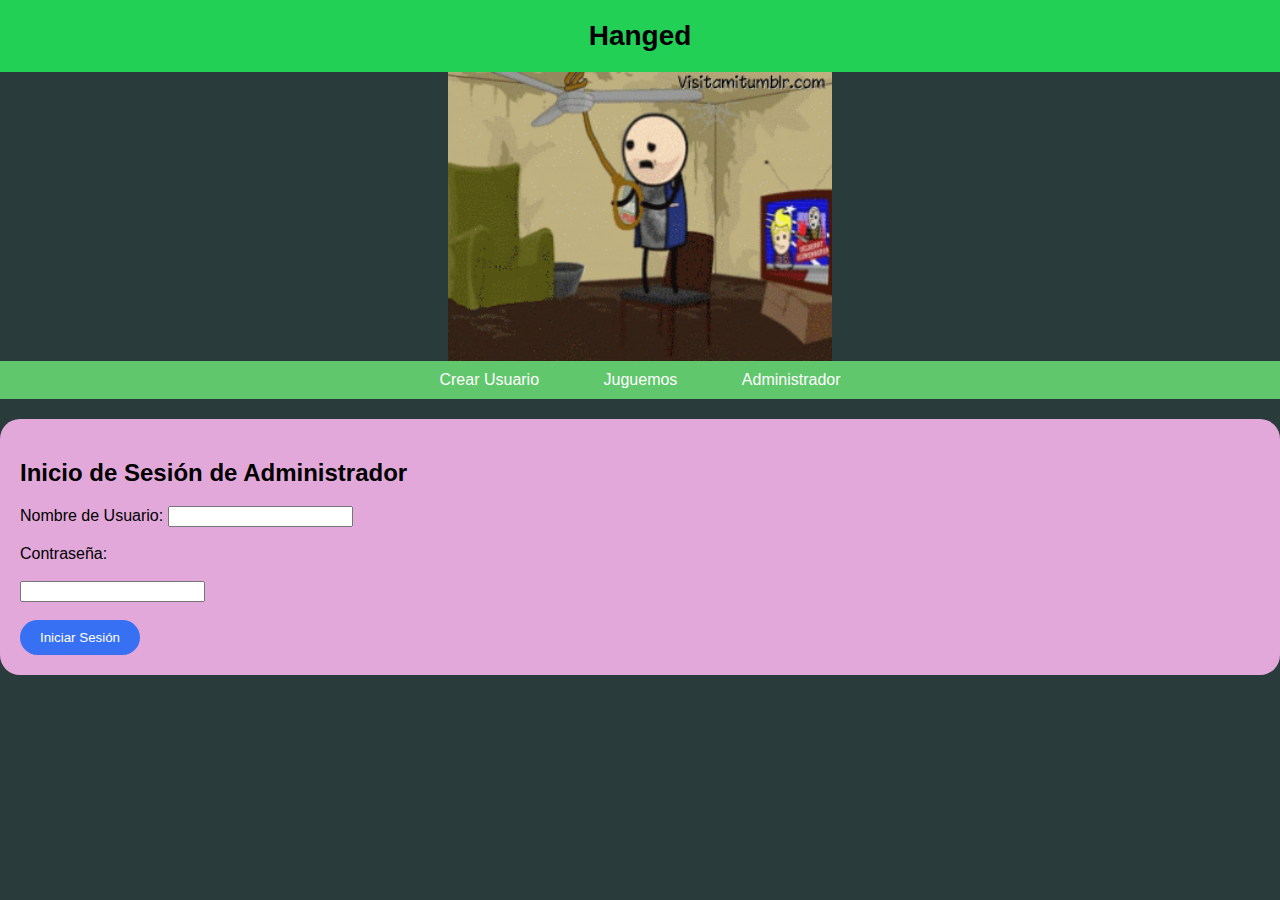
<file: index.html>
<!DOCTYPE html>
<html lang="es">
<head>
    <meta charset="UTF-8">
    <meta name="viewport" content="width=device-width, initial-scale=1.0">
    <title>Ahorcado</title>
    <link rel="stylesheet" href="./frontend/css/style.css"> 

    <script src="https://code.jquery.com/jquery-3.6.0.min.js"></script> <!-- Incluye jQuery -->
    <script>
        $(document).ready(function(){
            $('#crearUsuarioForm').hide();
            $('#eliminarUsuarioForm').hide(); // Oculta el formulario de eliminar al cargar la página
            $('#jugarForm').hide(); // Oculta el formulario de jugar al cargar la página

            $('#crearUsuarioLink').click(function(){
                $('#crearUsuarioForm').slideToggle();
                $('#eliminarUsuarioForm').hide(); // Oculta el formulario de eliminar si se muestra
                $('#jugarForm').hide(); // Oculta el formulario de jugar si se muestra
            });


            $('#jugarLink').click(function(){
                $('#jugarForm').slideToggle();
                $('#crearUsuarioForm').hide(); // Oculta el formulario de crear si se muestra
                $('#eliminarUsuarioForm').hide(); // Oculta el formulario de eliminar si se muestra

            });

            $('#adminLink').click(function(){
                $('#adminLoginForm').slideToggle();
                $('#crearUsuarioForm').hide(); // Oculta el formulario de crear si se muestra
                $('#eliminarUsuarioForm').hide(); // Oculta el formulario de eliminar si se muestra
                $('#jugarForm').hide(); // Oculta el formulario de jugar si se muestra
            });
        });
    </script>
</head>
<body>   

    <header>
        <h1> Hanged</h1>
    </header>

        
    <main class="imgPrincipal"> 
        <img src="./frontend/public/img/ahorcadoP.gif" alt="">
    </main>
    
    <nav>
        <ul>
            <li><a href="#" id="crearUsuarioLink">Crear Usuario</a></li>
            <li><a href="#" id="jugarLink">Juguemos</a></li> <!-- Cambia el href a # -->
            <li><a href="#" id="adminLink">Administrador</a></li> <!-- Nuevo enlace para el administrador -->
        </ul>
    </nav>
      
    </div>
    <div id="crearUsuarioForm">
        <h2>Crear Nuevo Usuario</h2>
        <form action="./backend/user/crear-usuario.php" method="post">
            <label for="name">Apodo:</label>
            <input type="text" id="name" name="name"><br><br>
            <label for="password">Contraseña:</label><br><br>
            <input type="password" id="password" name="password"><br><br>
            <input type="submit" value="crear">
        </form> 
    </div>
   
    <div id="jugarForm">
        <h2>Juguemos</h2>
        <form action="./backend/user/login-usuario.php" method="post">
            <label for="loginName">Nombre:</label>
            <input type="text" id="loginName" name="name"><br><br>
            <label for="loginPassword">Contraseña:</label><br><br>
            <input type="password" id="loginPassword" name="password"><br><br>
            <input type="submit" value="Jugar">

    </form>
    </div>

    <div id="adminLoginForm">
        <h2>Inicio de Sesión de Administrador</h2>
        <form action="./backend/user/admin-usuario.php" method="post">
            <label for="adminName">Nombre de Usuario:</label>
            <input type="text" id="adminName" name="adminName"><br><br>
            <label for="adminPassword">Contraseña:</label><br><br>
            <input type="password" id="adminPassword" name="adminPassword"><br><br>
            <input type="submit" value="Iniciar Sesión">
        </form>
    </div>


</body>
</html>
</file>
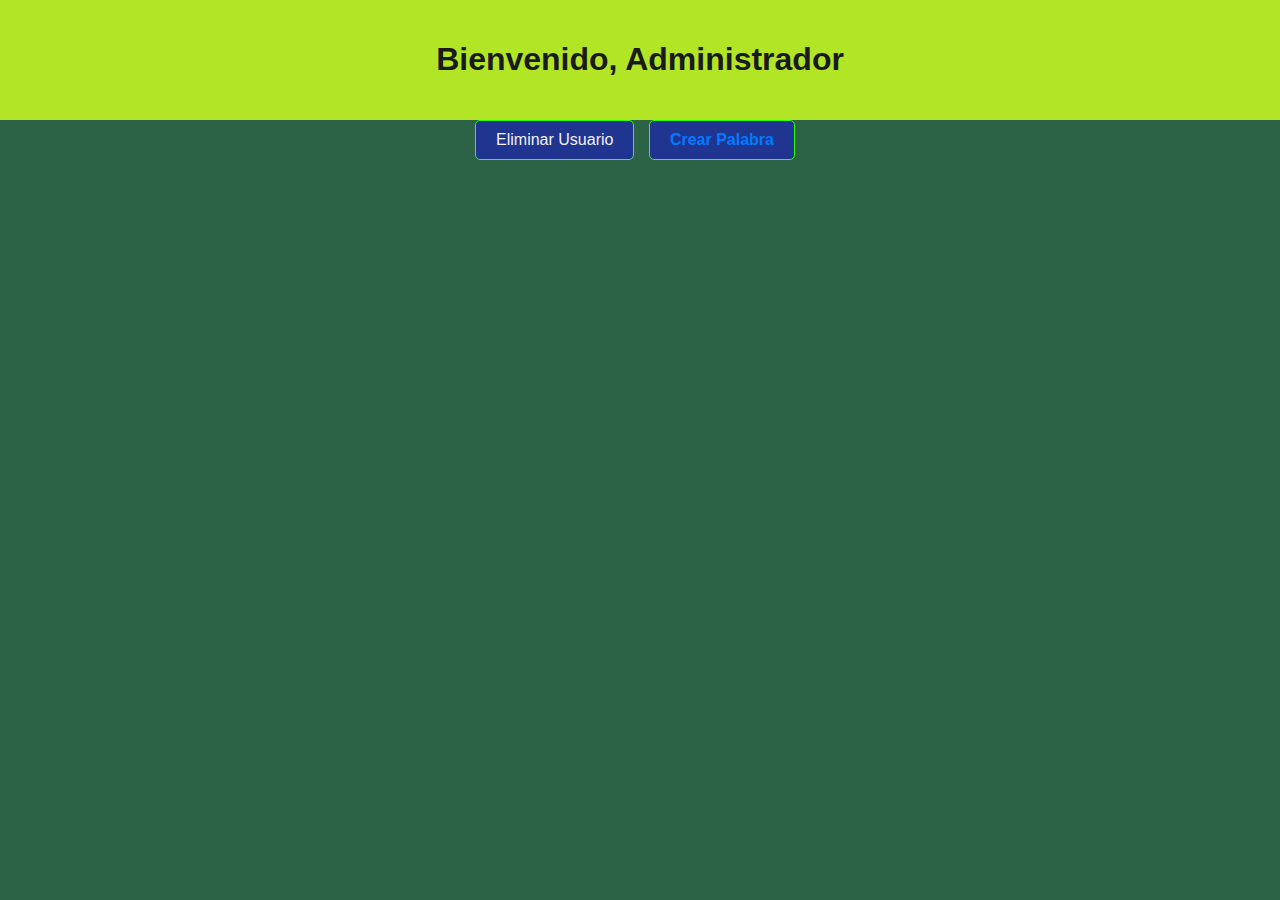
<file: frontend/html/administrador/admin.html>
<!DOCTYPE html>
<html lang="es">
<head>
    <meta charset="UTF-8">
    <meta name="viewport" content="width=device-width, initial-scale=1.0">
    <title>Administrar Palabras del Ahorcado</title>
    <link rel="stylesheet" href="../../css/admin.css">
</head>
<body>
    <header>
        <h1>Bienvenido, Administrador</h1>
    </header>
    <nav>
        <ul>
            <li>
                <a href="#" id="eliminarUsuarioLink">Eliminar Usuario</a>
                <div id="eliminarUsuarioForm">
                    <h2>Eliminar Usuario</h2>
                    <form action="../../../backend/user/eliminar-usuario.php" method="post">
                        <label for="nombreUsuarioEliminar">Nombre del Usuario a Eliminar:</label>
                        <input type="text" id="nombreUsuarioEliminar" name="name"><br><br>
                        <input type="submit" value="Eliminar Usuario">
                    </form>
                </div>
            </li>
            <li>
                <a href="#" id="crearPalabraLink" style="text-decoration: none; color: #007bff; font-weight: bold;">Crear Palabra</a>
                <div id="crearPalabraForm" style="display:none; margin-top: 20px;">
                    <h2 style="color: #007bff; margin-bottom: 15px;">Crear Palabra</h2>
                    <form action="../../../backend/pregunta/crear-pregunta.php" method="post">
                        <div style="margin-bottom: 10px;">
                            <label for="palabra" style="font-weight: bold; color: #555;">Palabra:</label><br>
                            <input type="text" id="palabra" name="palabra" style="width: 100%; padding: 5px; border-radius: 5px; border: 1px solid #ccc;">
                        </div>
                        <input type="submit" value="Crear" style="background-color: #007bff; color: #fff; padding: 8px 15px; border: none; border-radius: 5px; cursor: pointer;">
                    </form>
                </div>
            </li>
        </ul>
    </nav>
    <script src="https://code.jquery.com/jquery-3.6.0.min.js"></script>
    <script>
        $(document).ready(function(){
            $('#eliminarUsuarioForm').hide();
            $('#crearPalabraForm').hide();

            $('#eliminarUsuarioLink').click(function(){
                $('#eliminarUsuarioForm').slideToggle();
                $('#crearPalabraForm').hide(); // Oculta el formulario de crear palabra si se muestra
            });

            $('#crearPalabraLink').click(function(){
                $('#crearPalabraForm').slideToggle();
                $('#eliminarUsuarioForm').hide(); // Oculta el formulario de eliminar usuario si se muestra
            });
        });
    </script>
</body>
</html>
</file>
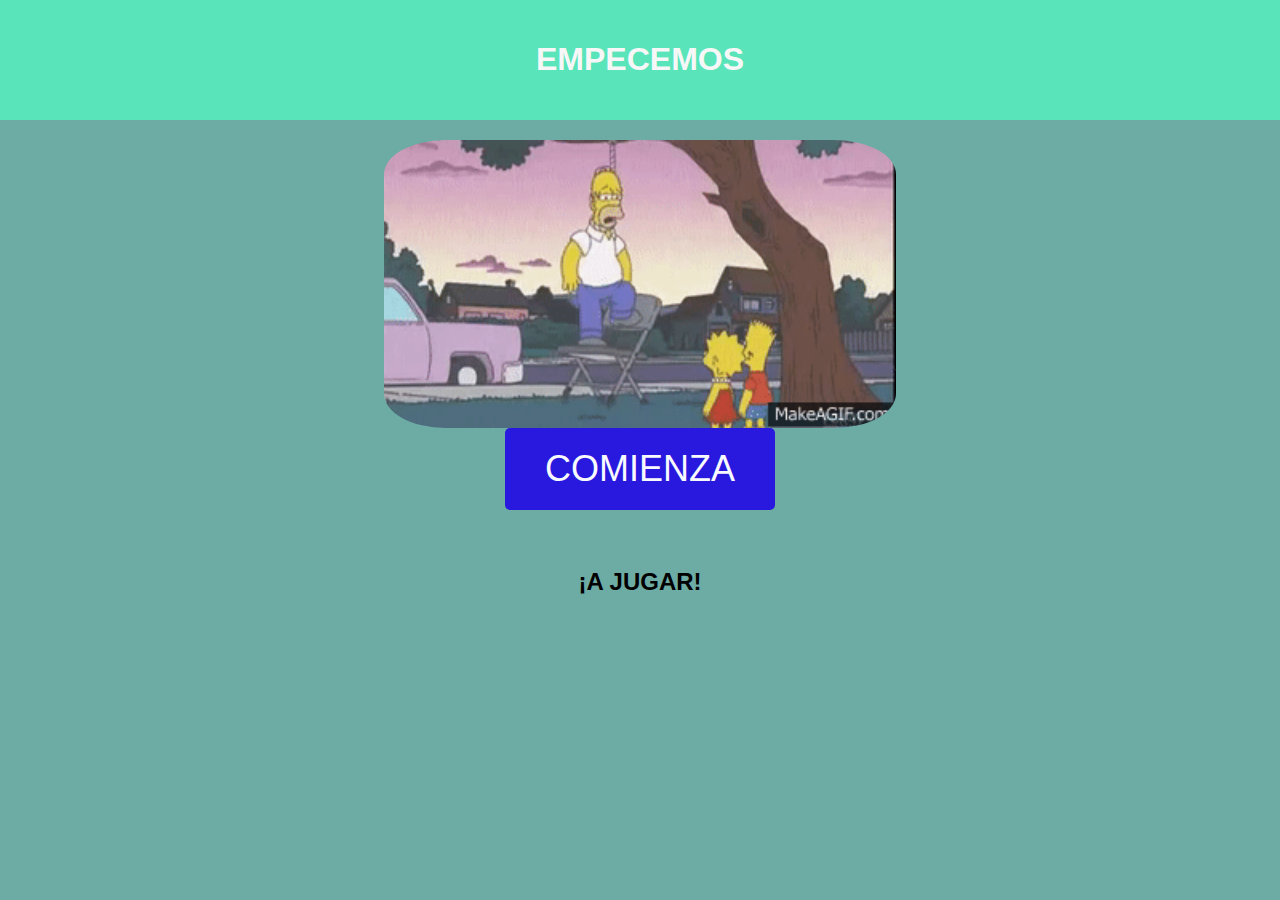
<file: frontend/html/juego/juego.html>
<!DOCTYPE html>
<html lang="es">
<head>
    <meta charset="UTF-8">
    <meta name="viewport" content="width=device-width, initial-scale=1.0">
    <title>Juego</title>
    <link rel="stylesheet" href="../../css/juego.css">
</head>
<body>
    <header>
        <h1>EMPECEMOS</h1>
    </header>
    <div class="ImgJuego"> 
        <img src="../../public/img/ahorcado.gif" alt="">
    </div>

    <nav>
        <ul>
            <li><a href="../../../backend/pregunta/mostrar-pregunta.php" id="jugar">COMIENZA</a></li>
        </ul>
    </nav>
    <main>
        <!-- Contenido del juego aquí -->
        <h2>¡A JUGAR!</h2>
    </main>
    
</body>
</html>
</file>
<file: frontend/css/style.css>
body {
    font-family: Georgia, sans-serif;    
    margin: 0;
    padding: 0;
    background-color: #2a3b3b; 
}

header {
    background-color: #21d055; 
    color: #fff;
    text-align: center;
    padding: 20px 0; 
}

h1 {
    margin: 0;
    padding: 0;
    font-size: 28px; 
    color: #050008; 
}

nav {
    background-color: #60c76c; 
    padding: 10px 0;
    text-align: center;
}

ul {
    list-style-type: none;
    padding: 0;
    margin: 0;
}

li {
    display: inline-block; 
    margin: 0 10px; 
}

a {
    color: #fff; 
    text-decoration: none;
    padding: 10px 20px;
    border-radius: 20px;
    transition: background-color 0.3s;
}

a:hover {
    background-color: #fff; 
    color: #6a0dad; 
}

.imgPrincipal img {
    display: block;
    margin: 0 auto;
    width: 30%;
}

#crearUsuarioForm {
    background-color: #60cadc;
    padding: 20px;
    border-radius: 20px;
    margin: 20px 0;
}


#eliminarUsuarioForm{
    background-color: #eab3b3;
    padding: 20px;
    border-radius: 20px;
    margin: 20px 0;
}

#jugarForm{
    background-color: #d0eb64;
    padding: 20px;
    border-radius: 20px;
    margin: 20px ;
}

#adminLoginForm{
    background-color: #e3a8da;
    padding: 20px;
    border-radius: 20px;
    margin: 20px 0;
}

input[type="submit"] {
    background-color: #3870f3;
    color: #fff;
    border: none;
    padding: 10px 20px;
    border-radius: 20px;
    cursor: pointer;
    transition: background-color 0.3s;
}

input[type="submit"]:hover {
    background-color: #000000;
}
</file>
<file: frontend/css/admin.css>
/* Estilos para el menú del administrador */

body {
    font-family: Arial, sans-serif;
    margin: 0;
    padding: 0;
    background-color: #2c6246;
}

header {
    background-color: #b2e526;
    color: #1a1a1a;
    padding: 20px;
    text-align: center;
}

nav ul {
    list-style-type: none;
    padding: 0;
}

nav ul li {
    display: inline;
}

nav ul li a {
    display: inline-block;
    padding: 10px 20px;
    text-decoration: none;
    color: #f1f1f1;
    background-color: #1f3590;
    border: 1px solid #2bff0a;
    border-radius: 5px;
    margin-right: 10px;
}

nav ul li a:hover {
    background-color: #8768d7d4;
    color: #333;
}

/* Estilos para el submenú */
.sub-menu {
    display: none;
    position: absolute;
    background-color: #d7d3e4;
    border: 1px solid #081606;
    border-radius: 5px;
    padding: 5px 0;
    z-index: 1;
}

nav ul li:hover .sub-menu {
    display: block;
}

.sub-menu li {
    display: block;
}

.sub-menu li a {
    padding: 10px 30px;
}

.sub-menu li a:hover {
    background-color: #09ff01;
    color: #333;
}

/* Estilos para el menú del administrador */
nav {
    text-align: center; /* Centra los elementos del menú */
}

nav ul {
    display: inline-block; /* Cambia el comportamiento del elemento ul a inline-block */
    list-style-type: none;
    padding: 0;
    margin: 0;
}

nav ul li {
    position: relative;
}

nav ul li ul.sub-menu {
    display: none;
    position: absolute;
    top: 0;
    left: 100%; /* Cambia la posición de la lista secundaria */
}

nav ul li:hover ul.sub-menu {
    display: block;
}

#eliminarUsuarioForm{
    background-color: #c94e4e;
    padding: 20px;
    border-radius: 20px;
    margin: 20px 0;
}
</file>
<file: frontend/css/juego.css>
/* Estilos generales */
body {
    font-family: Arial, sans-serif;
    margin: 0;
    padding: 0;
    background-color: #6daca5;
}

header {
    background-color: #53f8c1ba;
    color: rgb(247, 247, 247);
    text-align: center;
    padding: 20px 0;
}

nav ul {
    list-style-type: none;
    margin: 0;
    padding: 0;
    text-align: center;
}

nav ul li {
    display: inline;
    margin-right: 20px;
}

nav ul li a {
    color: #13cf84;
    text-decoration: none;
}

nav ul li a:hover {
    color: #339f08;
}

main {
    text-align: center;
    padding: 20px;
}

/* Estilos específicos para el botón "Jugar" */
#jugar {
    font-size: 36px; /* Hacer el texto más grande */
    padding: 20px 40px; /* Aumentar el padding para hacer el botón más grande */
    background-color: #2918dd;
    color: rgb(248, 250, 255);
    border: none;
    border-radius: 5px;
    cursor: pointer;
    transition: background-color 0.3s;
    display: block; /* Convertir el enlace en un elemento de bloque */
    margin: 0 auto; /* Centrar horizontalmente */
    text-align: center; /* Alinear texto al centro */
    width: fit-content; /* Ajustar el ancho al contenido */
}

#jugar:hover {
    background-color: #1109ed;
}

#configurar-preguntas {
    display: block;
    background-color: #0551a3;
    color: #fdfdfd;
    padding: 10px 20px;
    border-radius: 5px;
    position: fixed;
    bottom: 20px;
    right: 20px;
    text-decoration: none;
}

#configurar-preguntas:hover {
    background-color: #0e36d7;
}


.ImgJuego img {
    display: block;
    margin: 0 auto;
    width: 40%; /* Ajusta este valor según lo necesites */
    border-radius: 12%;
    margin-top: 20px;
}

.palabra {
    display: flex;
}
.letra {
    width: 30px; /* Ajusta el ancho según tu preferencia */
    text-align: center;
}
.formulario {
    margin-top: 20px; /* Ajusta el margen superior según tu preferencia */
}
</file>
